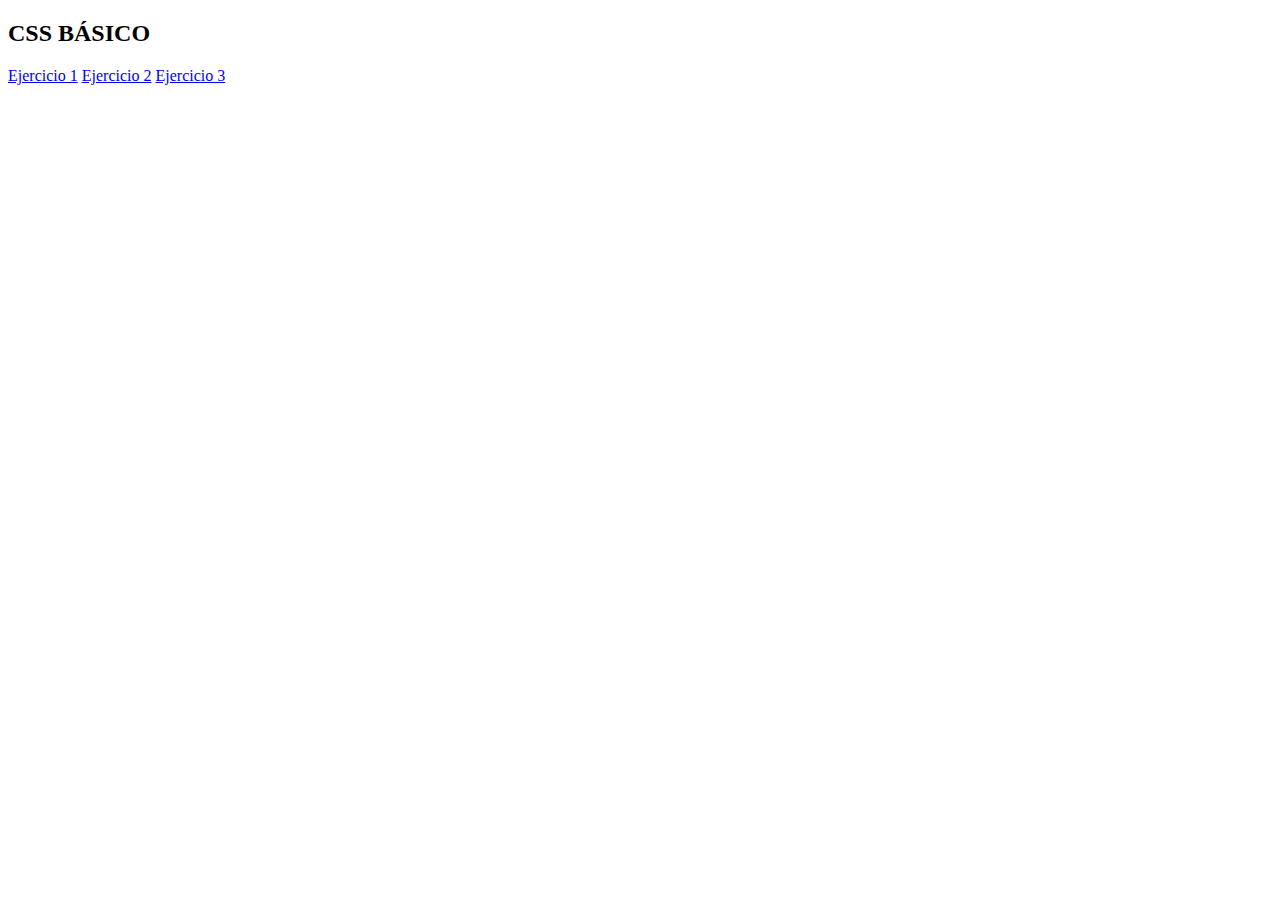
<file: index.html>
<!DOCTYPE html>
<html lang="en">
<head>
    <meta charset="UTF-8">
    <meta http-equiv="X-UA-Compatible" content="IE=edge">
    <meta name="viewport" content="width=device-width, initial-scale=1.0">
    

    <link rel="preconnect" href="https://fonts.googleapis.com">
    <link rel="preconnect" href="https://fonts.gstatic.com" crossorigin>
    <link href="https://fonts.googleapis.com/css2?family=Oswald:wght@300&display=swap" rel="stylesheet">

    <title>Aprendiendo CSS</title>
</head>
<body>
    <h2>CSS BÁSICO</h2>

    <a href="./css_basico_ejercicio1.html">Ejercicio 1</a>
    <a href="./Ejercicios/ejercicos2.html">Ejercicio 2</a>
    <a href="./Ejercicios/ejercicio3.html">Ejercicio 3</a>
</body>
</html>
</file>
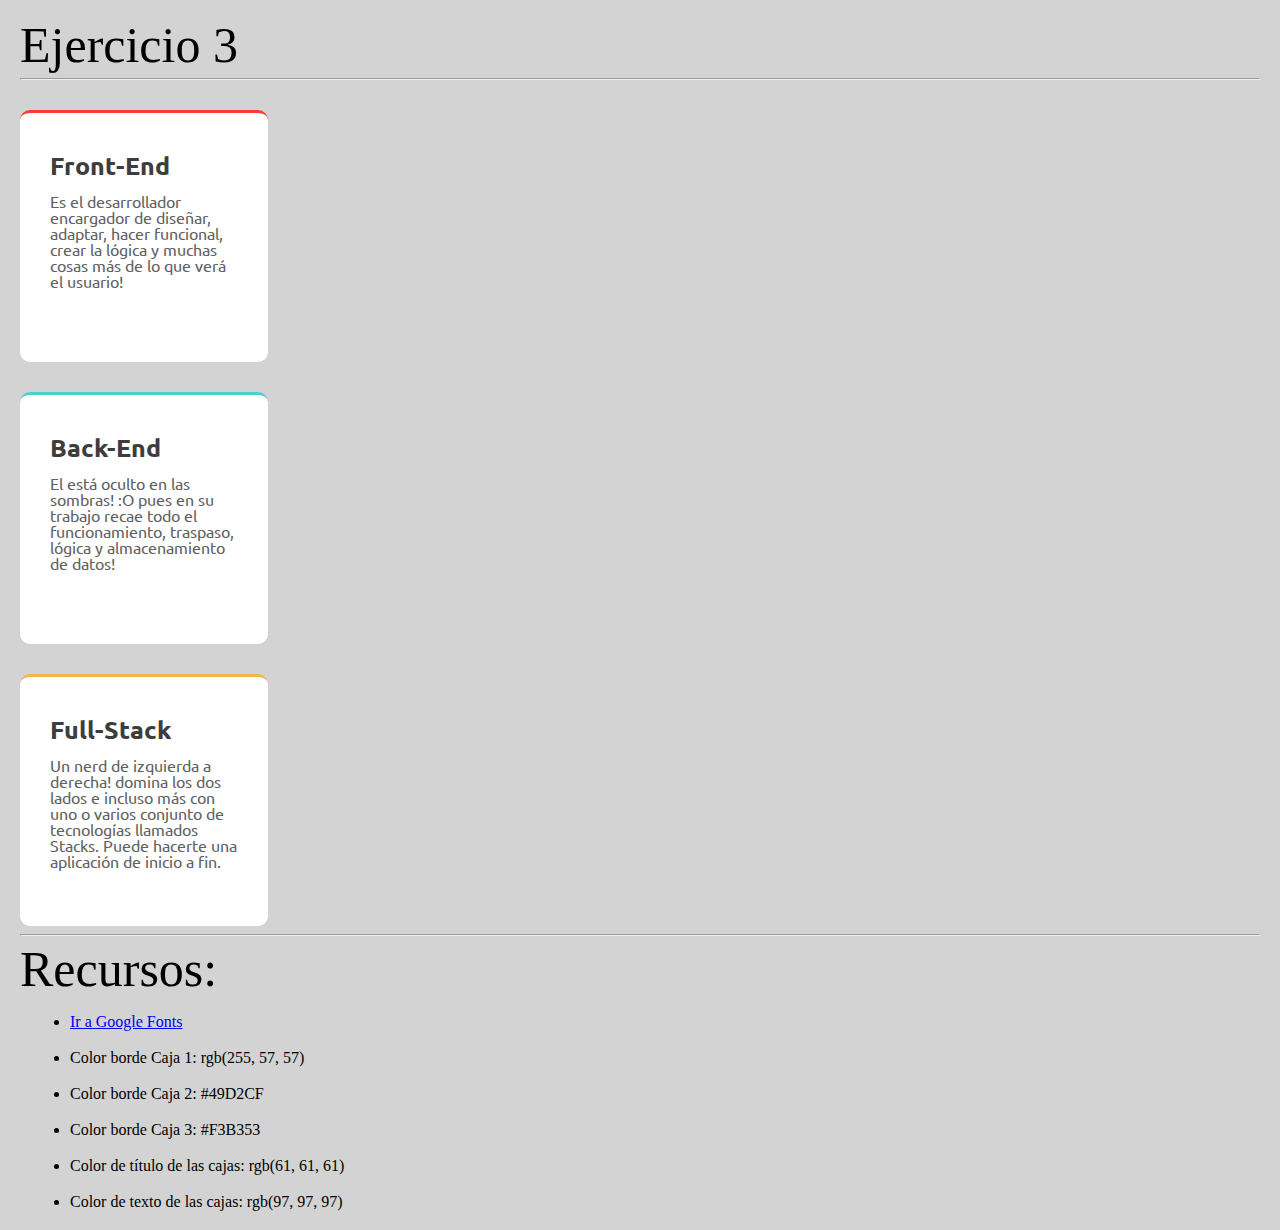
<file: Ejercicios/ejercicio3.html>
<!DOCTYPE html>
<html lang="en">
<head>
    <meta charset="UTF-8">
    <meta http-equiv="X-UA-Compatible" content="IE=edge">
    <meta name="viewport" content="width=device-width, initial-scale=1.0">
    <link rel="stylesheet" href="../estilos/ej3.css">
    <link rel="stylesheet" href="../estilos/reset.css">
    <link rel="preconnect" href="https://fonts.googleapis.com">
<link rel="preconnect" href="https://fonts.gstatic.com" crossorigin>
<link href="https://fonts.googleapis.com/css2?family=Ubuntu:wght@300&display=swap" rel="stylesheet">
    <title>Ejercicios 3</title>
</head>
<body>

    <main>
        <h2>Ejercicio 3</h2>
        <hr>

        <div class="ejercicio3" id="ej3_1">
            <h3>Front-End</h3>
            <p>Es el desarrollador encargador de diseñar, adaptar, hacer funcional, crear la lógica y muchas cosas más de lo que verá el usuario!</p>
        </div>

        <div class="ejercicio3" id="ej3_2">
            <h3>Back-End</h3>
            <p>El está oculto en las sombras! :O pues en su trabajo recae todo el funcionamiento, traspaso, lógica y almacenamiento de datos!</p>
        </div>

        <div class="ejercicio3" id="ej3_3">
            <h3>Full-Stack</h3>
            <p>Un nerd de izquierda a derecha! domina los dos lados e incluso más con uno o varios conjunto de tecnologías llamados Stacks. Puede hacerte una aplicación de inicio a fin.</p>
        </div>

        <hr>

        <h2>Recursos:</h2>

        <ol>
            <li><a href="https://fonts.google.com/specimen/Heebo?preview.text=Ejercicio&preview.text_type=custom" target="_blank">Ir a Google Fonts</a></li>
            <li>Color borde Caja 1: rgb(255, 57, 57)</li>
            <li>Color borde Caja 2: #49D2CF</li>
            <li>Color borde Caja 3: #F3B353</li>
            <li>Color de título de las cajas: rgb(61, 61, 61)</li>
            <li>Color de texto de las cajas: rgb(97, 97, 97)</li>
        </ol>
    </main>
    
</body>
</html>
</file>
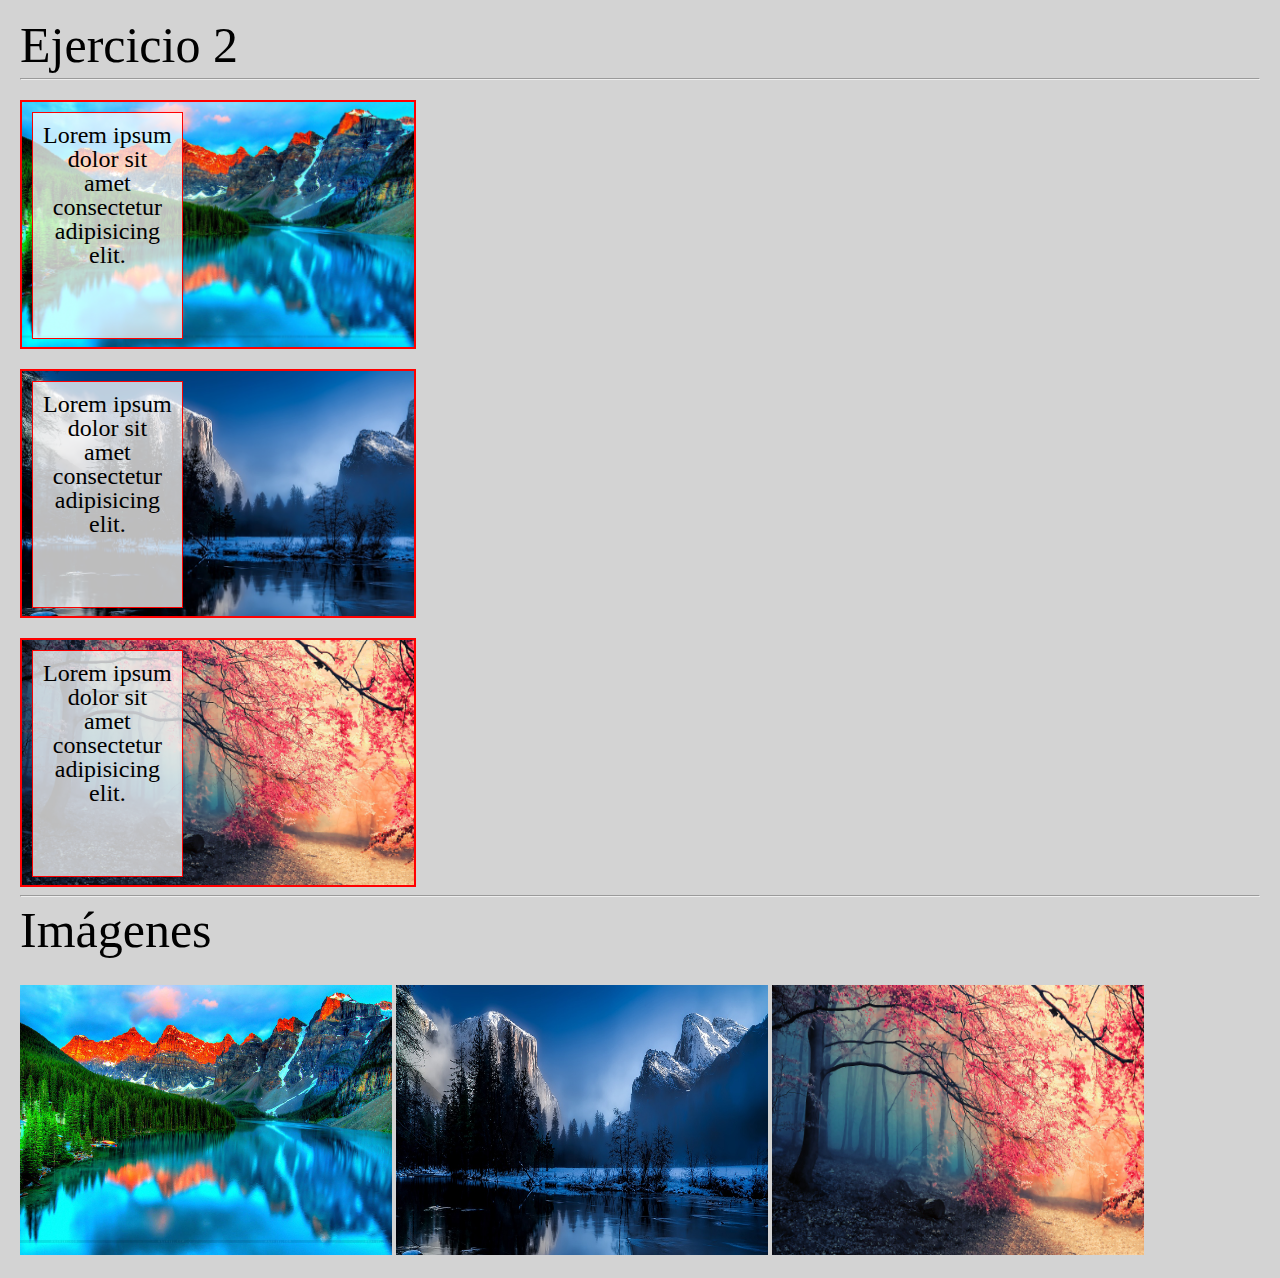
<file: Ejercicios/ejercicos2.html>
<!DOCTYPE html>
<html lang="en">
<head>
    <meta charset="UTF-8">
    <meta http-equiv="X-UA-Compatible" content="IE=edge">
    <meta name="viewport" content="width=device-width, initial-scale=1.0">
    <link rel="stylesheet" href="../estilos/ej2.css">
    <link rel="stylesheet" href="../estilos/reset.css">
    <title>Ejercicios 2</title>
</head>
<body>

    <main>
        <h2>Ejercicio 2</h2>
        <hr>

        <div class="ejercicio2" id="ej2_1">
            <div class="texto_ejercicio2">
                <p>Lorem ipsum dolor sit amet consectetur adipisicing elit.</p>
            </div>
        </div>

        <div class="ejercicio2" id="ej2_2">
            <div class="texto_ejercicio2">
                <p>Lorem ipsum dolor sit amet consectetur adipisicing elit.</p>
            </div>
        </div>

        <div class="ejercicio2" id="ej2_3">
            <div class="texto_ejercicio2">
                <p>Lorem ipsum dolor sit amet consectetur adipisicing elit.</p>
            </div>
        </div>
        <hr>

        <h2>Imágenes</h2>

        <img src="../imagenes/ej2/1.jpg" alt="imagen 1">
        <img src="../imagenes/ej2/2.png" alt="imagen 2">
        <img src="../imagenes/ej2/3.jpg" alt="imagen 3">
    </main>
    
</body>
</html>
</file>
<file: estilos/ej3.css>
.ejercicio3{
    font-family: 'Ubuntu', sans-serif;
    background-color: white;
    width: 20%;
    height: 28vh;
    margin-top: 30px;
    border-top: 3px solid white;
    border-radius: 10px;
    padding: 40px 30px;
    box-sizing: border-box;
}

.ejercicio3 h3 {
    color: rgb(61, 61, 61);
    font-size: 25px;
    font-weight: bold;
}

.ejercicio3 p {
    color: rgb(97, 97, 97);
    margin-top: 15px;
}

.ejercicio3#ej3_1{
    border-color: rgb(255, 57, 57);
}

.ejercicio3#ej3_2{
    border-color: #49D2CF;
}

.ejercicio3#ej3_3{
    border-color: #F3B353;
}

main ol{
    list-style: disc;
    margin-left: 50px;
}

main ol li{
    margin-top: 20px;
}
</file>
<file: estilos/ej2.css>
.ejercicio2{
    border: 2px solid red;
    margin-top: 20px;
    width: 30%;
    height: 25vh;
    padding: 10px;
    border-radius: 5x;
}

.ejercicio2 .texto_ejercicio2{
    background-color: rgba(255, 255, 255, 0.74);
    width: 40%;
    height: 100%;
    border: 1px solid red;
}

.ejercicio2 .texto_ejercicio2 p{
    padding: 10px;
    box-sizing: border-box;
    text-align: center;
    font-size: 24px;
    margin: auto;
}

.ejercicio2#ej2_1{
    background-image: url(../imagenes/ej2/1.jpg);
    background-size: cover;
}

.ejercicio2#ej2_2{
    background-image: url(../imagenes/ej2/2.png);
    background-size: cover;
}

.ejercicio2#ej2_3{
    background-image: url(../imagenes/ej2/3.jpg);
    background-size: cover;
}

main img{
    margin-top: 30px;
    width: 30%;
    height: 30vh;
}
</file>
